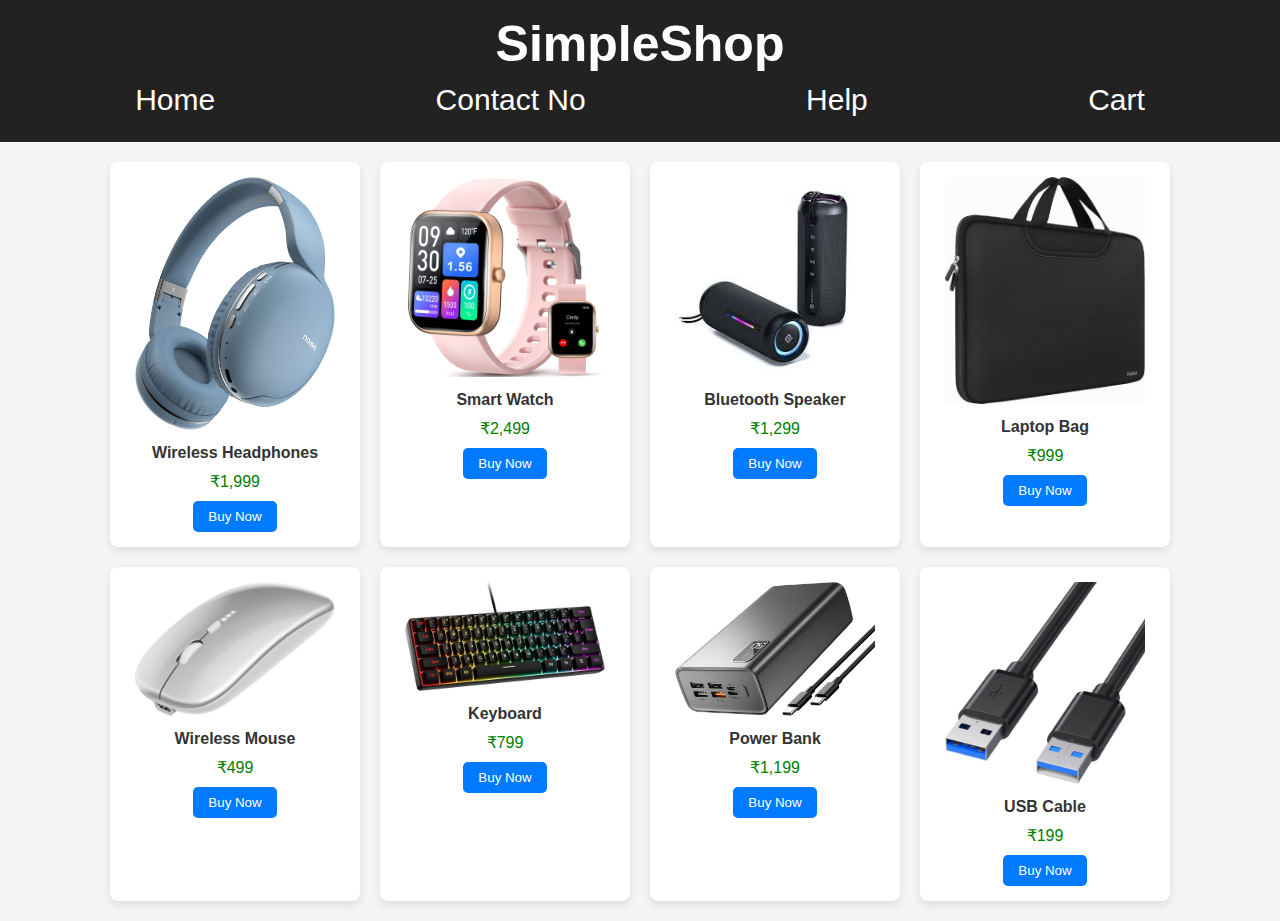
<file: index.html>
<!DOCTYPE html>
<html lang="en">
<head>
    <meta charset="UTF-8">
    <title>Simple Shop</title>
    <link rel="stylesheet" href="style.css">
</head>
<body>

<header class="header">
   
    <h1>SimpleShop</h1>
     <div class="container">
        <div>Home</div><div>Contact No</div><div>Help</div><div>Cart</div>
    </div>
</header>

<section class="products">
    <!-- Product Card -->
    <div class="card">
        <img src="product1.jpg" alt="Product">
        <a href="product1.html" class="product-name">Wireless Headphones</a>
        <p class="price">₹1,999</p>
        <button class="btn">Buy Now</button>
    </div>

    <div class="card">
        <img src="product2.jpg">
        <a href="product2.html" class="product-name">Smart Watch</a>
        <p class="price">₹2,499</p>
        <button class="btn">Buy Now</button>
    </div>

    <div class="card">
        <img src="product3.jpeg">
        <a href="product3.html" class="product-name">Bluetooth Speaker</a>
        <p class="price">₹1,299</p>
        <button class="btn">Buy Now</button>
    </div>

    <div class="card">
        <img src="product4.jpg">
        <a href="product4.html" class="product-name">Laptop Bag</a>
        <p class="price">₹999</p>
        <button class="btn">Buy Now</button>
    </div>

    <div class="card">
        <img src="product5.jpg">
        <a href="product5.html" class="product-name">Wireless Mouse</a>
        <p class="price">₹499</p>
        <button class="btn">Buy Now</button>
    </div>

    <div class="card">
        <img src="product6.jpg">
        <a href="product6.html" class="product-name">Keyboard</a>
        <p class="price">₹799</p>
        <button class="btn">Buy Now</button>
    </div>

    <div class="card">
        <img src="product7.jpg">
        <a href="product7.html" class="product-name">Power Bank</a>
        <p class="price">₹1,199</p>
        <button class="btn">Buy Now</button>
    </div>

    <div class="card">
        <img src="product8.jpg">
        <a href="product8.html" class="product-name">USB Cable</a>
        <p class="price">₹199</p>
        <button class="btn">Buy Now</button>
    </div>
</section>

</body>
</html>
</file>
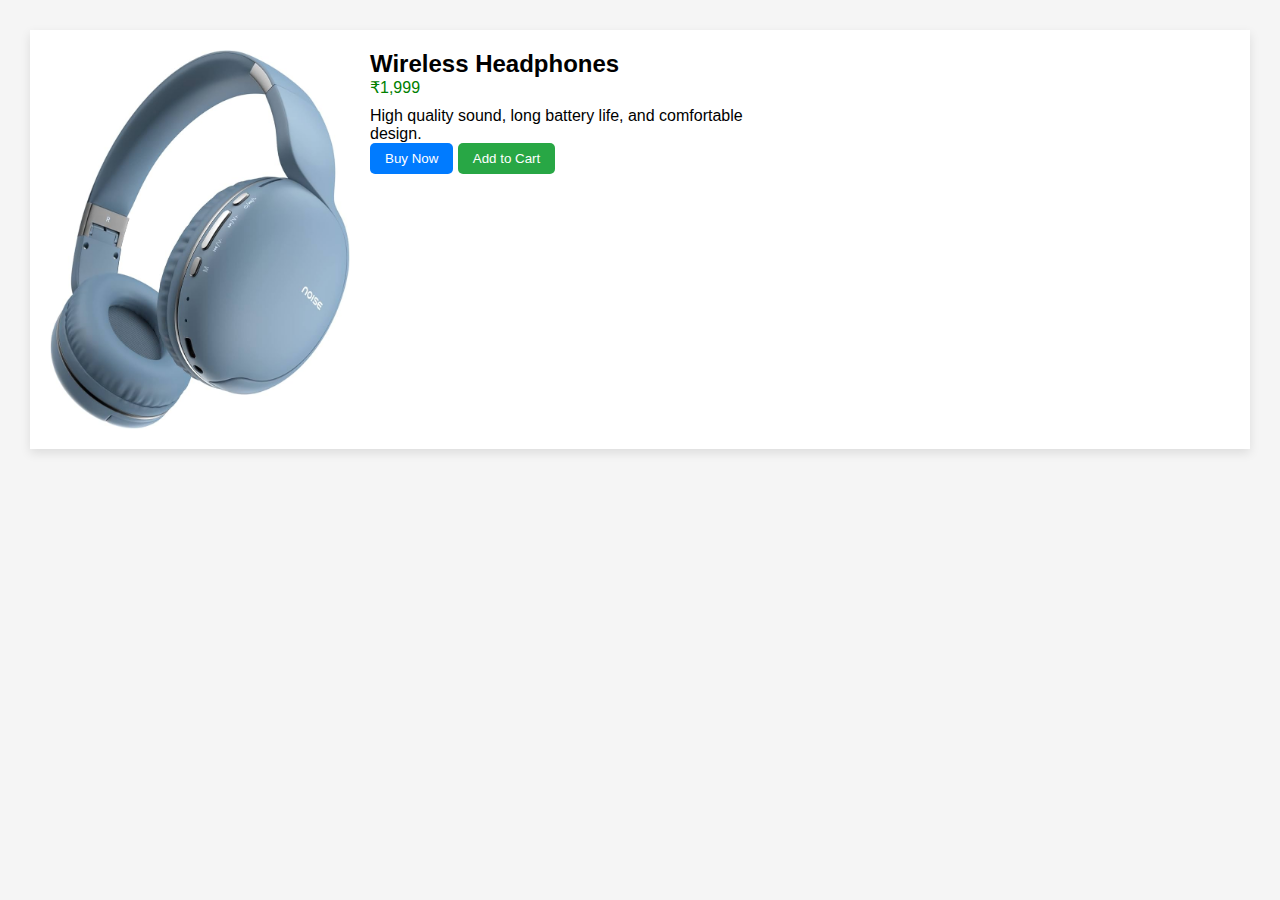
<file: product1.html>
<!DOCTYPE html>
<html lang="en">
<head>
    <meta charset="UTF-8">
    <title>Product Details</title>
    <link rel="stylesheet" href="style.css">
</head>
<body>

<div class="product-detail">
    <img src="product1.jpg">
    <div class="info">
        <h2>Wireless Headphones</h2>
        <p class="price">₹1,999</p>
        <p>High quality sound, long battery life, and comfortable design.</p>

        <button class="btn">Buy Now</button>
        <button class="btn cart">Add to Cart</button>
    </div>
</div>

</body>
</html>
</file>
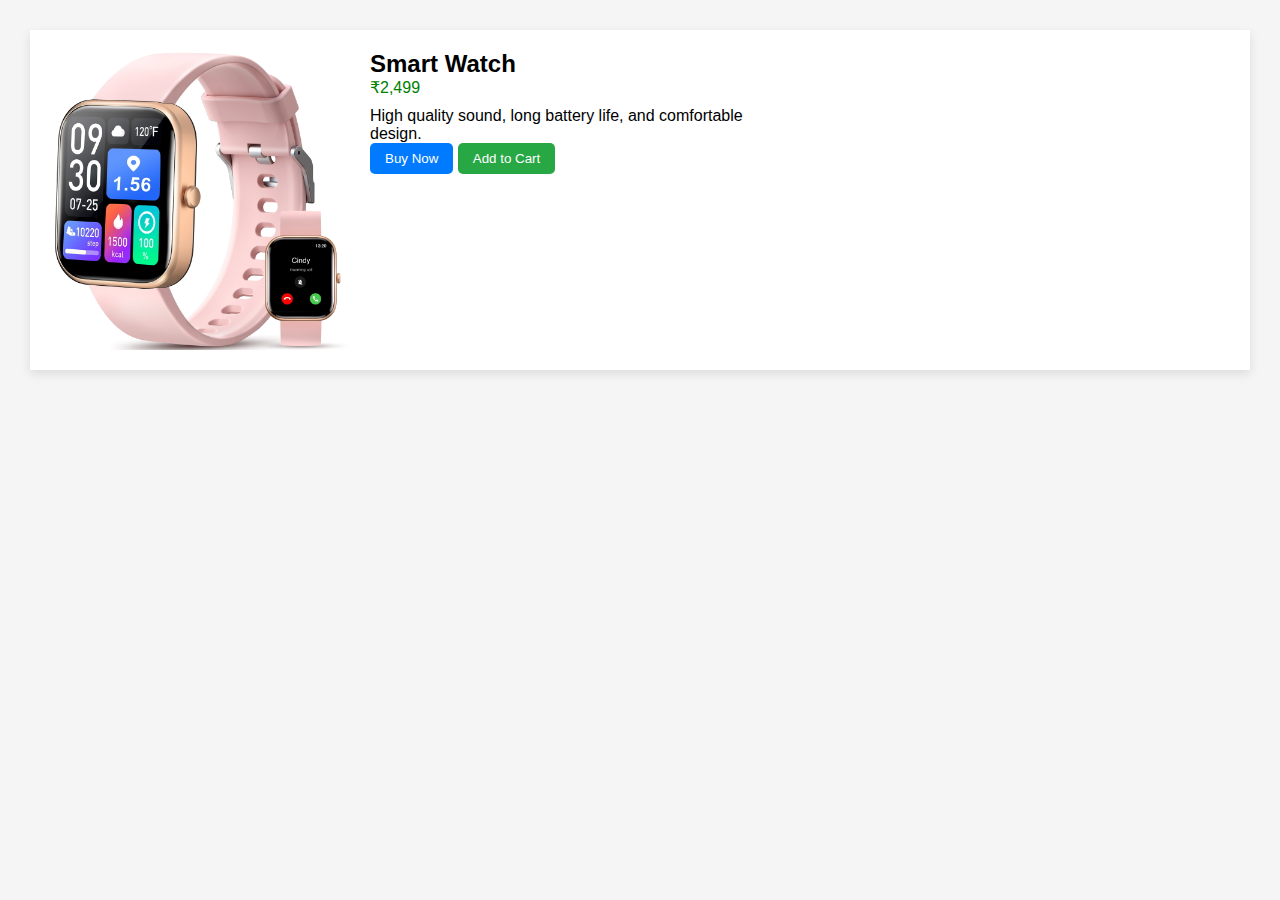
<file: product2.html>
<!DOCTYPE html>
<html lang="en">
<head>
    <meta charset="UTF-8">
    <title>Product Details</title>
    <link rel="stylesheet" href="style.css">
</head>
<body>

<div class="product-detail">
    <img src="product2.jpg">
    <div class="info">
        <h2>Smart Watch</h2>
        <p class="price">₹2,499</p>
        <p>High quality sound, long battery life, and comfortable design.</p>

        <button class="btn">Buy Now</button>
        <button class="btn cart">Add to Cart</button>
    </div>
</div>

</body>
</html>
</file>
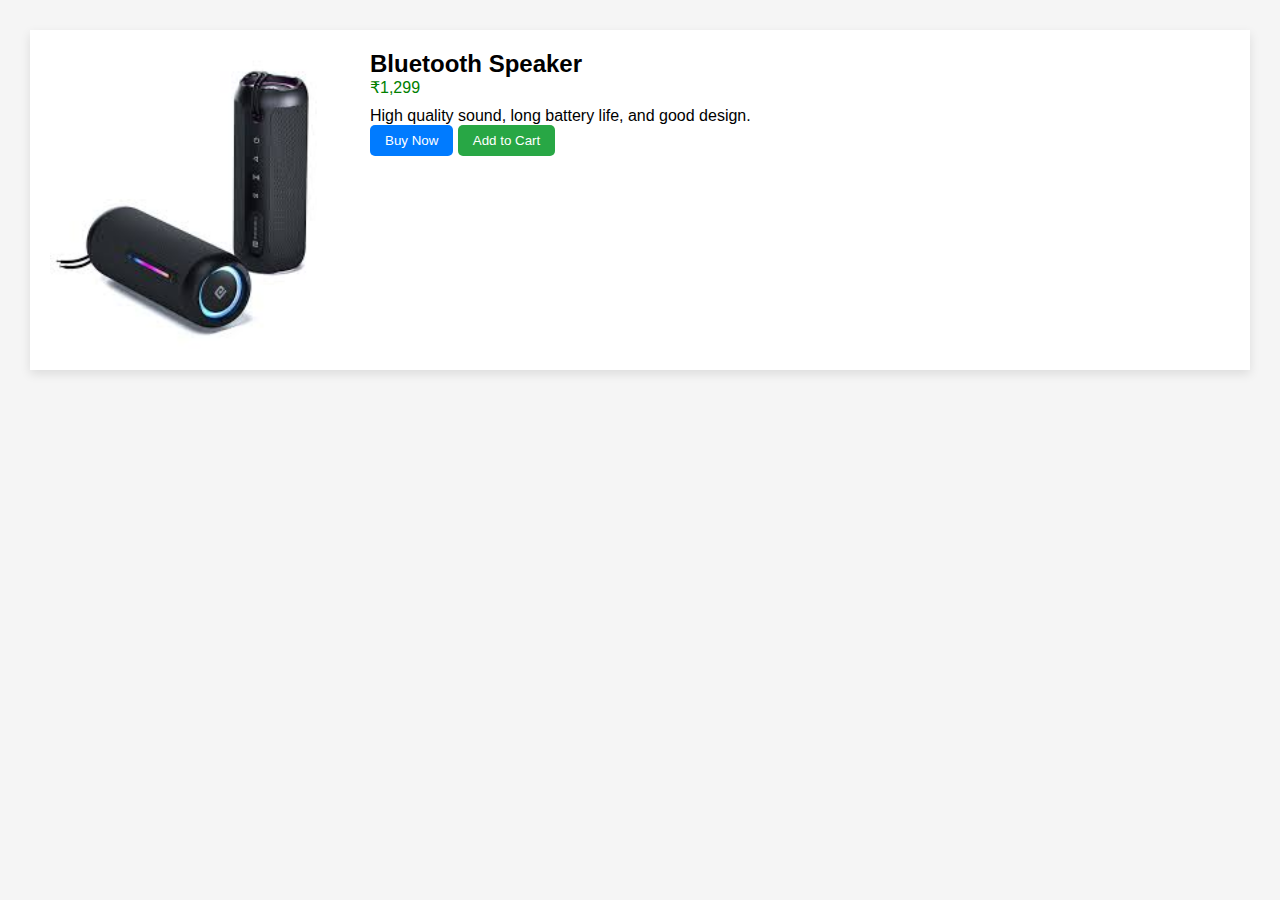
<file: product3.html>
<!DOCTYPE html>
<html lang="en">
<head>
    <meta charset="UTF-8">
    <title>Product Details</title>
    <link rel="stylesheet" href="style.css">
</head>
<body>

<div class="product-detail">
    <img src="product3.jpeg">
    <div class="info">
        <h2>Bluetooth Speaker</h2>
        <p class="price">₹1,299</p>
        <p>High quality sound, long battery life, and good design.</p>

        <button class="btn">Buy Now</button>
        <button class="btn cart">Add to Cart</button>
    </div>
</div>

</body>
</html>
</file>
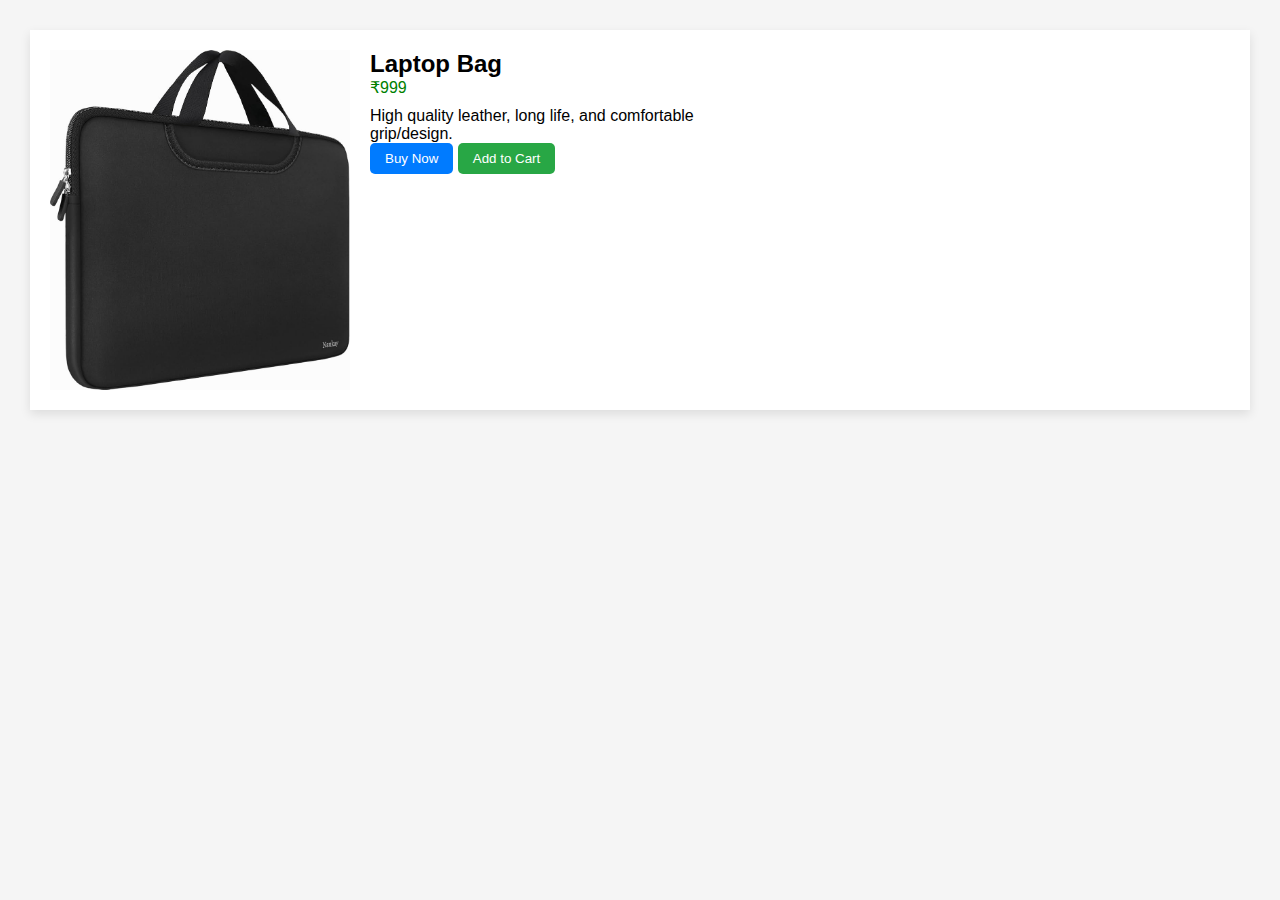
<file: product4.html>
<!DOCTYPE html>
<html lang="en">
<head>
    <meta charset="UTF-8">
    <title>Product Details</title>
    <link rel="stylesheet" href="style.css">
</head>
<body>

<div class="product-detail">
    <img src="product4.jpg">
    <div class="info">
        <h2>Laptop Bag</h2>
        <p class="price">₹999</p>
        <p>High quality leather, long life, and comfortable grip/design.</p>

        <button class="btn">Buy Now</button>
        <button class="btn cart">Add to Cart</button>
    </div>
</div>

</body>
</html>
</file>
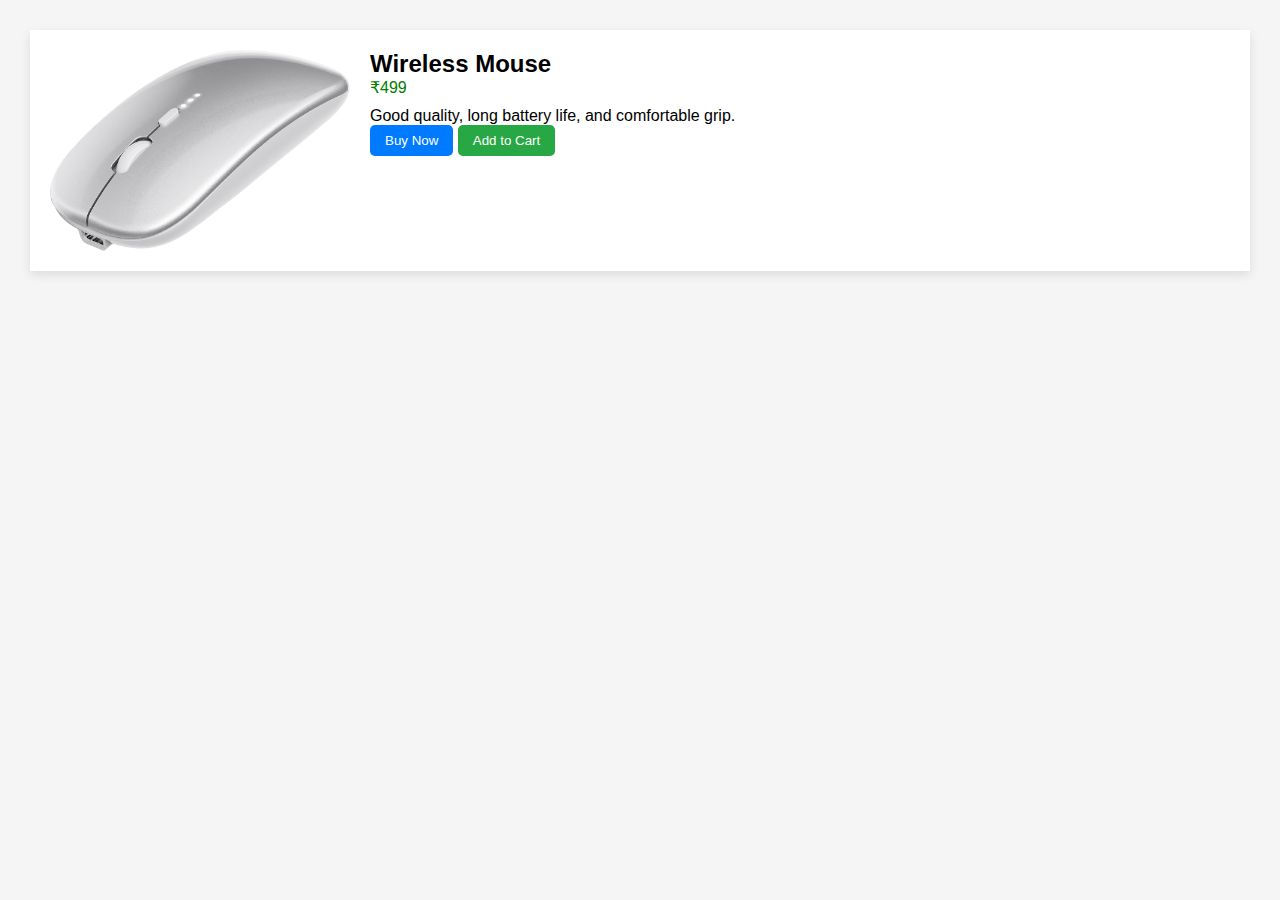
<file: product5.html>
<!DOCTYPE html>
<html lang="en">
<head>
    <meta charset="UTF-8">
    <title>Product Details</title>
    <link rel="stylesheet" href="style.css">
</head>
<body>

<div class="product-detail">
    <img src="product5.jpg">
    <div class="info">
        <h2>Wireless Mouse</h2>
        <p class="price">₹499</p>
        <p>Good quality, long battery life, and comfortable grip.</p>

        <button class="btn">Buy Now</button>
        <button class="btn cart">Add to Cart</button>
    </div>
</div>

</body>
</html>
</file>
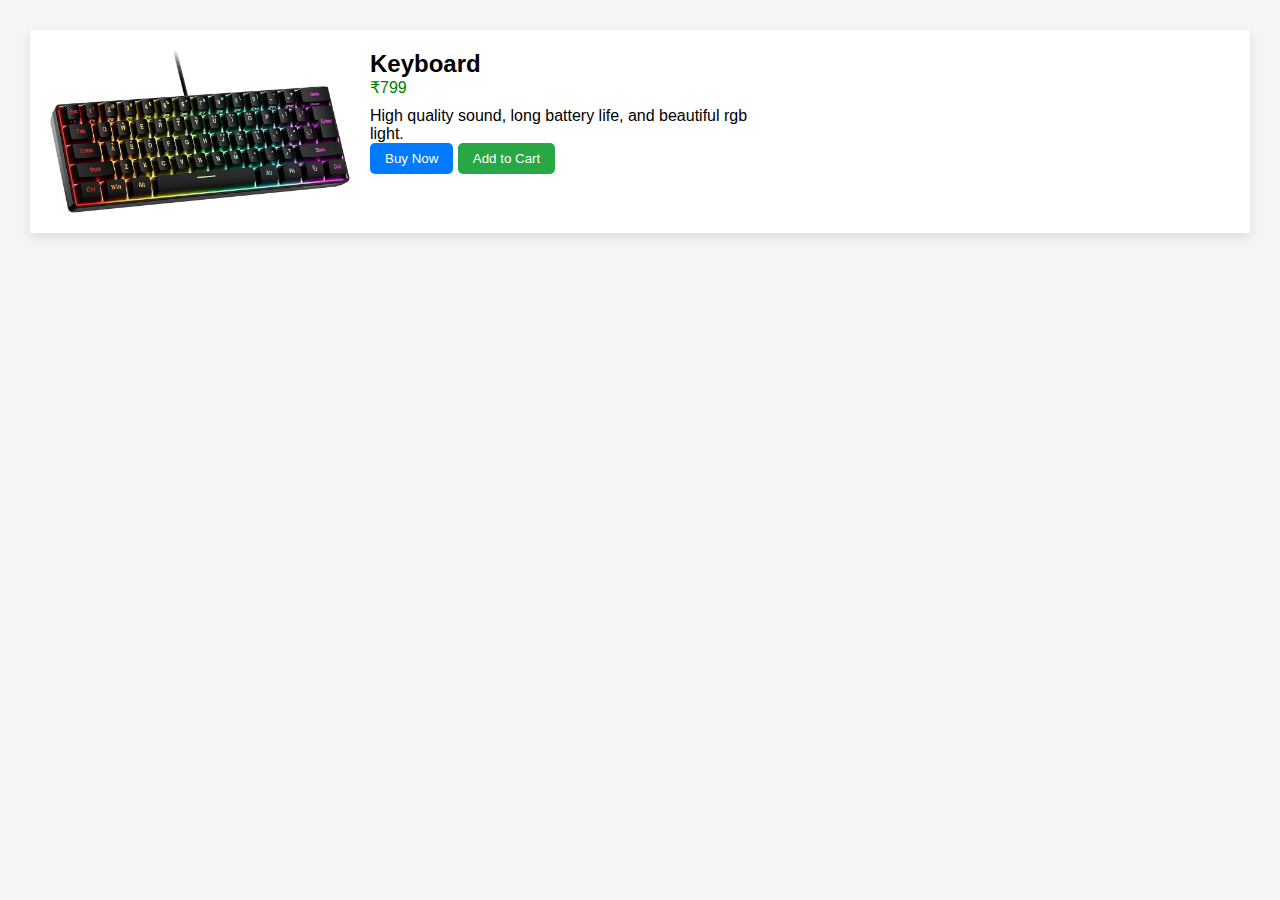
<file: product6.html>
<!DOCTYPE html>
<html lang="en">
<head>
    <meta charset="UTF-8">
    <title>Product Details</title>
    <link rel="stylesheet" href="style.css">
</head>
<body>

<div class="product-detail">
    <img src="product6.jpg">
    <div class="info">
        <h2>Keyboard</h2>
        <p class="price">₹799</p>
        <p>High quality sound, long battery life, and beautiful rgb light.</p>

        <button class="btn">Buy Now</button>
        <button class="btn cart">Add to Cart</button>
    </div>
</div>

</body>
</html>
</file>
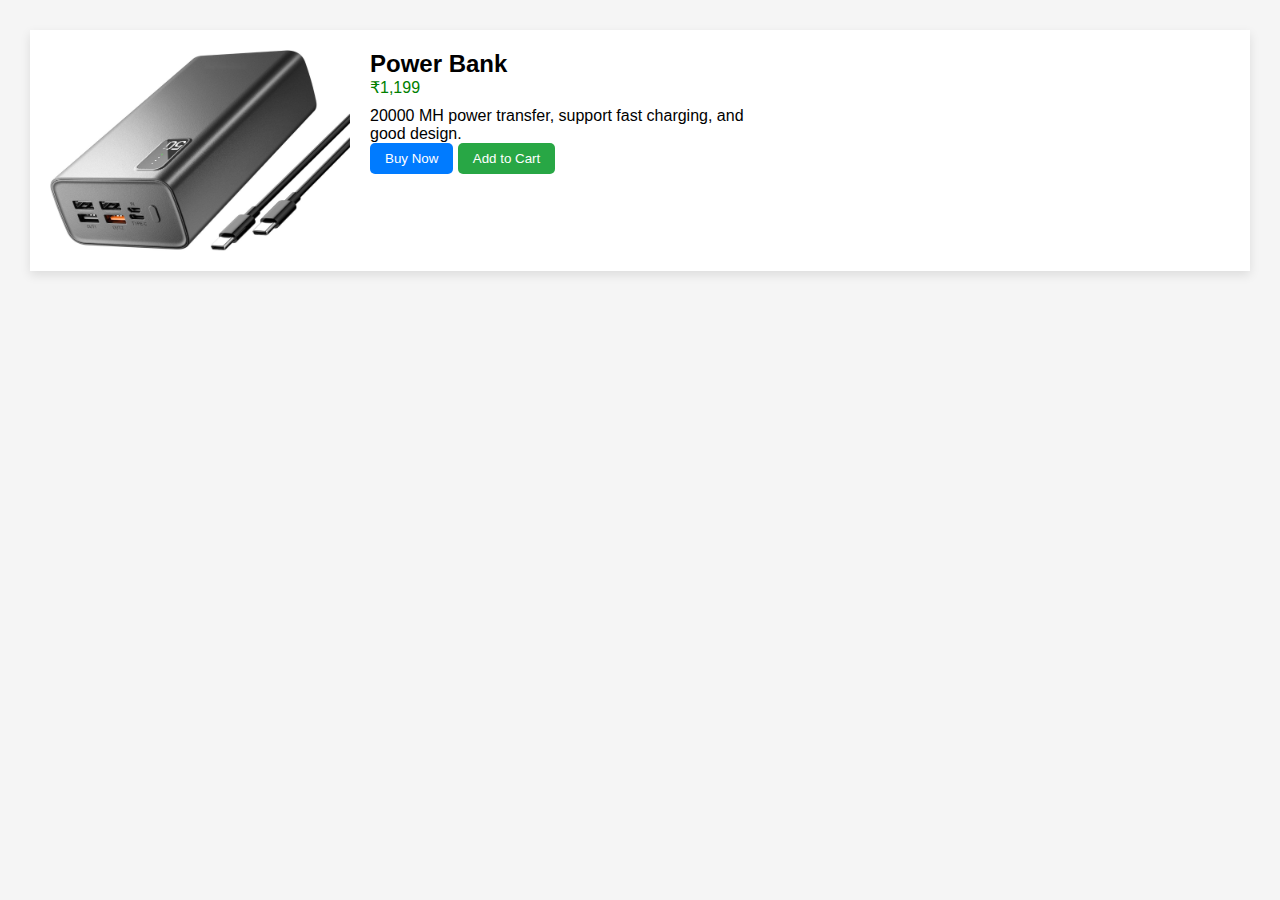
<file: product7.html>
<!DOCTYPE html>
<html lang="en">
<head>
    <meta charset="UTF-8">
    <title>Product Details</title>
    <link rel="stylesheet" href="style.css">
</head>
<body>

<div class="product-detail">
    <img src="product7.jpg">
    <div class="info">
        <h2>Power Bank</h2>
        <p class="price">₹1,199</p>
        <p>20000 MH power transfer, support fast charging, and good design.</p>

        <button class="btn">Buy Now</button>
        <button class="btn cart">Add to Cart</button>
    </div>
</div>

</body>
</html>
</file>
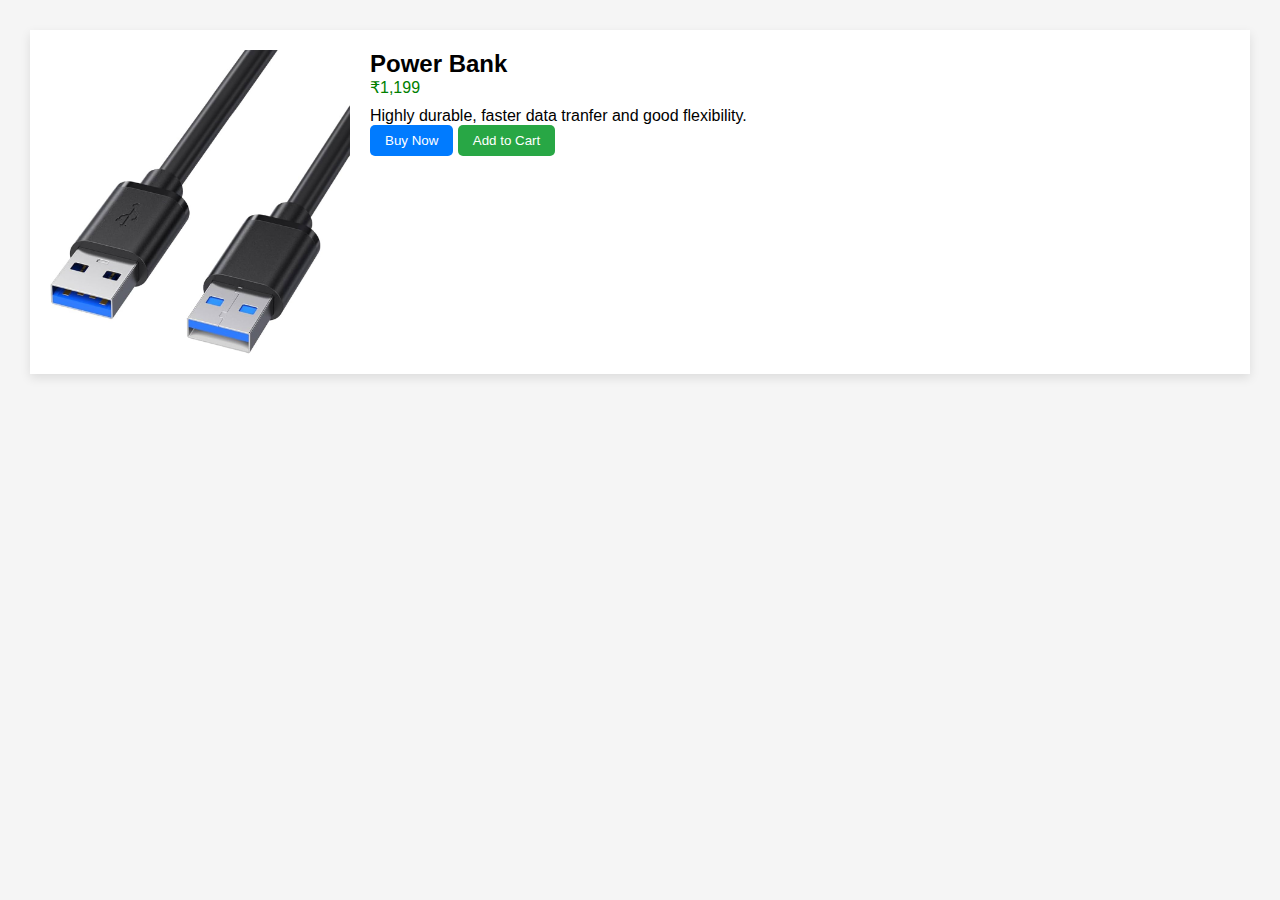
<file: product8.html>
<!DOCTYPE html>
<html lang="en">
<head>
    <meta charset="UTF-8">
    <title>Product Details</title>
    <link rel="stylesheet" href="style.css">
</head>
<body>

<div class="product-detail">
    <img src="product8.jpg">
    <div class="info">
        <h2>Power Bank</h2>
        <p class="price">₹1,199</p>
        <p>Highly durable, faster data tranfer and good flexibility.</p>

        <button class="btn">Buy Now</button>
        <button class="btn cart">Add to Cart</button>
    </div>
</div>

</body>
</html>
</file>
<file: style.css>
* {
    margin: 0;
    padding: 0;
    box-sizing: border-box;
    font-family: Arial, sans-serif;
}
.container{
    display: flex;
    justify-content: space-around;
    margin: 10px;
    font-size: larger;
    
}

body {
    background: #f5f5f5;
}

.header {
    background: #222;
    color: white;
    padding: 15px;
    font-size: 25px;
    text-align: center;
}

/* GRID */
.products {
    display: grid;

    /* GRID APPLIED */
    grid-template-columns: repeat(4, 1fr);

    gap: 20px;
    padding: 20px;

    max-width: 1100px;
    margin: auto;
}

.card {
    background: white;
    padding: 15px;
    text-align: center;
    border-radius: 8px;
    box-shadow: 0 4px 10px rgba(0,0,0,0.1);
    transition: transform 0.3s, box-shadow 0.3s;
}

.card:hover {
    transform: translateY(-5px);
    box-shadow: 0 8px 20px rgba(0,0,0,0.2);
}

.card img {
    width: 200px;
    border-radius: 5px;
}

.product-name {
    display: block;
    margin: 10px 0;
    text-decoration: none;
    color: #333;
    font-weight: bold;
}

.product-name:hover {
    color: #007bff;
}

.price {
    color: green;
    margin-bottom: 10px;
}

.btn {
    padding: 8px 15px;
    border: none;
    background: #007bff;
    color: white;
    cursor: pointer;
    border-radius: 5px;
    transition: background 0.3s;
}

.btn:hover {
    background: #0056b3;
}

.cart {
    background: #28a745;
}

.cart:hover {
    background: #1e7e34;
}

/* Product detail page */
.product-detail {
    display: flex;
    gap: 20px;
    background: white;
    padding: 20px;
    margin: 30px;
    box-shadow: 0 4px 10px rgba(0,0,0,0.1);
}

.product-detail img {
    width: 300px;
}

.info {
    max-width: 400px;
}
</file>
